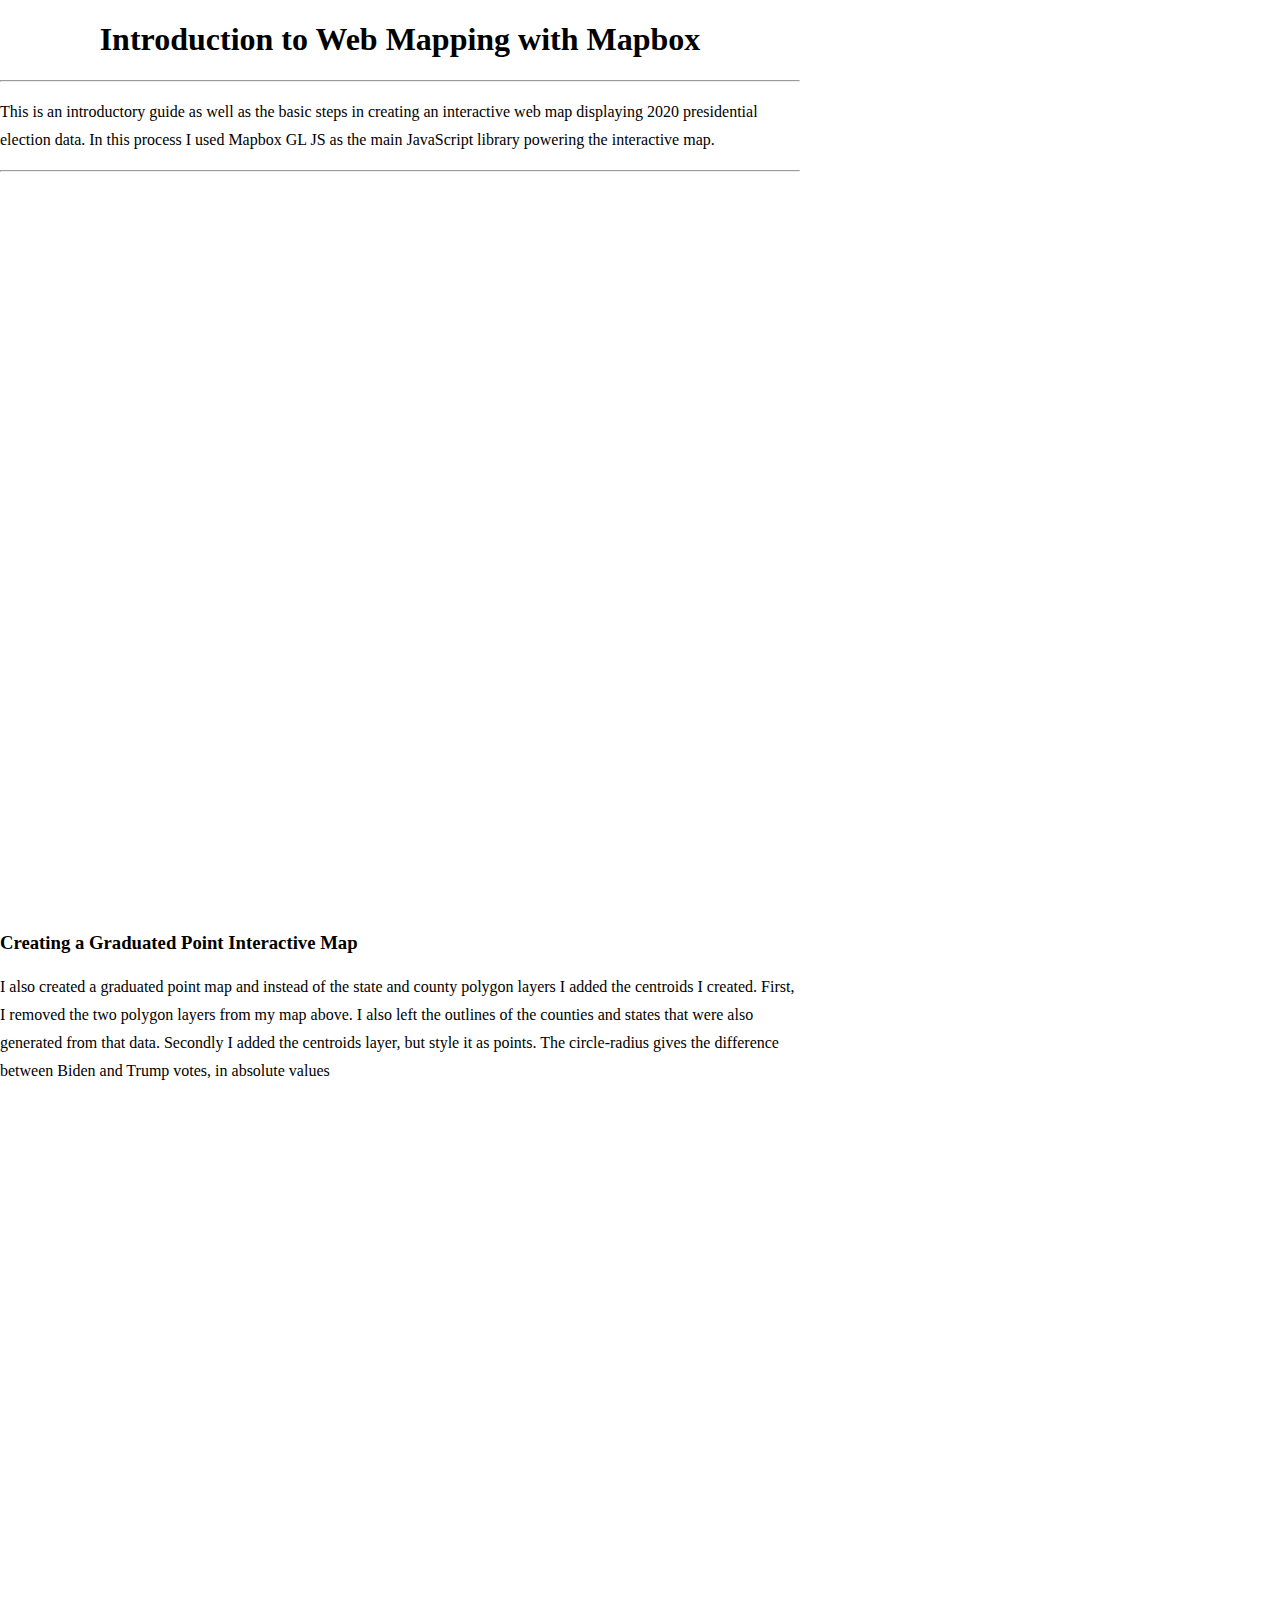
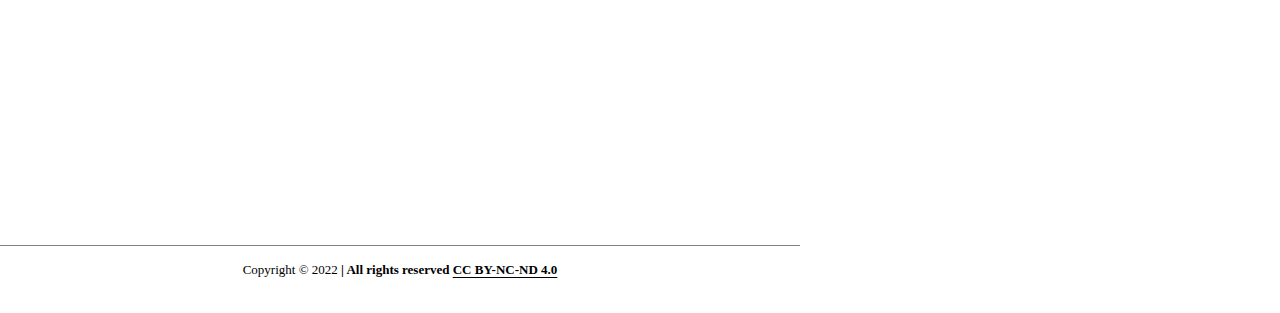
<file: data/index.html>
<!DOCTYPE html>
<html lang="en">
<head>
    <meta charset="UTF-8">
    <meta http-equiv="X-UA-Compatible" content="IE=edge">
    <meta name="viewport" content="width=, initial-scale=1.0">
    <title>Election Map 2020</title>
    <script src='https://api.mapbox.com/mapbox-gl-js/v2.8.2/mapbox-gl.js'></script>
    <link href='https://api.mapbox.com/mapbox-gl-js/v2.8.2/mapbox-gl.css' rel='stylesheet' />
    <link rel="stylesheet" href="styles.css">
</head>
<body>
    <div class="header">
    <h1>Introduction to Web Mapping with Mapbox</h1>
    <hr>
    <p>This is an introductory guide as well as the basic steps in creating an interactive 
        web map displaying 2020 presidential election data. In this process I used Mapbox GL JS 
        as the main JavaScript library powering the interactive map.</p>
    <hr>
    <div id='map'></div>
    <script type='text/javascript' src="map.js"></script>

    <h3>Creating a Graduated Point Interactive Map</h3>

    <p>I also created a graduated point map and instead of the state and 
        county polygon layers I added the centroids I created.  First, I removed the two polygon layers
        from my map above. I also left the outlines of the counties and states that were 
        also generated from that data. Secondly I added the centroids layer, but style it as points. 
        The circle-radius gives the difference between Biden and Trump votes, in absolute values</p> 
    <div id='map2'></div>
    <script type='text/javascript' src="map.js"></script>

    <div class="footer">
        <p><b></b>Copyright © 2022<b> | All rights reserved <a href="https://creativecommons.org/licenses/by-nc-nd/4.0/" target="_blank" rel="noopener noreferrer">CC BY-NC-ND 4.0</a></p>
    </div>
</body>
</html>
</file>
<file: data/styles.css>
body {
    margin: 0;
    padding: 0;
}
#map {
    width: 90%;
    height: 600px;
    margin: 5em auto;
}
#map2 {
    width: 90%;
    height: 600px;
    margin: 5em auto;
}

.header {
    max-width: 50rem;
    font-family: poppins;
}
h1 {
    text-align: center;
}

.section {
    max-width: 50rem;
    margin: auto;
}
.footer {
    max-width: 50rem;
    margin: 2rem auto; /* vertical margin and horizontal margin */
    text-align: center;
    border-top: solid 1px;
    border-color: hsl(0, 0%, 50%);
}
img {
    max-width: 50rem;
}
h3 {
    font-family: poppins;
}
p {
    font-family: poppins;
    line-height: 1.75em;
}
.footer p {
    font-size: small;
}
a, a:visited {
    text-decoration: underline;
    text-underline-offset: 3px;
    color: black;
}
a:hover {
    color: hsla(0, 0%, 0%, 0.5);
}
a.no-underline {
    text-decoration: none;
}
.mapboxgl-popup-content h4 {
    font-weight: 300;
    font-size: 0.9em;
    border-width: 0px 0px 0.5px 0px;
    border-style: solid;
    border-color: rgb(80, 80, 80);
    margin-top: 0.5em;
    margin-bottom: 0.5em;
}
.mapboxgl-popup-content h2 {
    font-weight: 500;
    margin-top: 0.5em;
    margin-bottom: 0.3em;
}
.mapboxgl-popup-content p {
    font-weight: 300;
    margin-top: 0.3em;
    margin-bottom: 0em;
}
</file>
